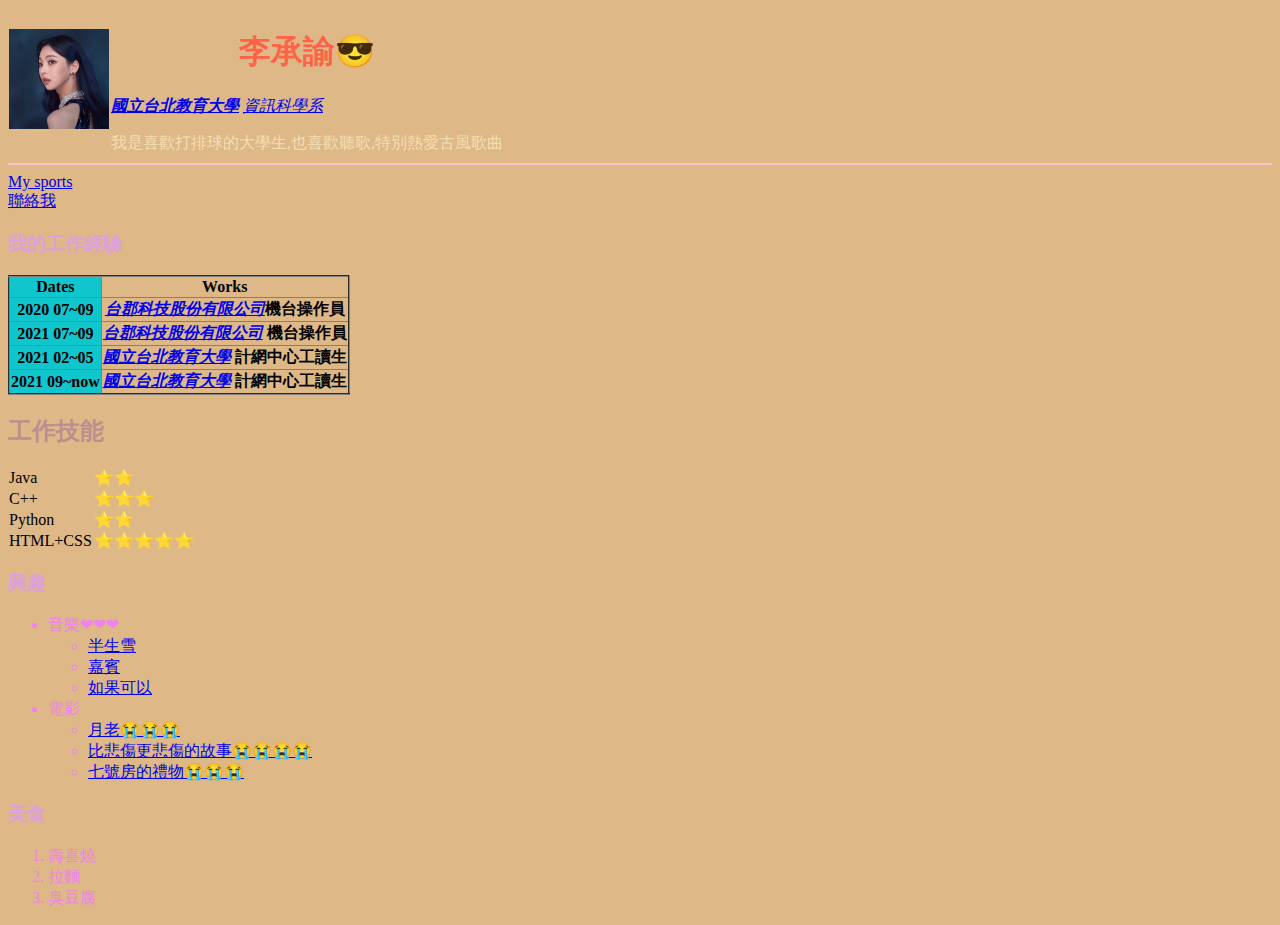
<file: index.html>
<!DOCTYPE html>
<html lang="en">
<head>
    <meta charset="UTF-8">
    <meta name="viewport" content="width=device-width, initial-scale=1.0">
    <title>jack's personal site</title>
    <link rel="stylesheet" href="style.css">
</head>
<style>
    h1{color:tomato }
    p {color:palevioletred}
    p1{color:wheat}
    h3{color:plum}
    ul,ol{color:violet}
    h2{color:rosybrown}
    table{
        border-collapse:collapse;
    }
   
</style> 
<body>
    <table cellspacing="20">
        <tr>
            <td><img src="image/karina.jpg"width="100"alt="karina"> </td>
            <td><h1> 李承諭😎</h1>
                <p><em><strong><a href="https://www.ntue.edu.tw/">國立台北教育大學</a></strong> 
                </em><em><a href="https://science.ntue.edu.tw/about/detail/2/27">資訊科學系</a></em></p><!--<em>是給予強調-->
                <!--<p><i>國立台北教育大學 資訊科學系</i></p>--> <!--<i>只是字形改變-->
                <p1>我是喜歡打排球的大學生,也喜歡聽歌,特別熱愛古風歌曲</p1></td>
        </tr>
    </table>
    <hr color="pink">
    <a href="sport.html">My sports</a><br>
    <a href="contact.html">聯絡我</a>
    <h3>我的工作經驗</h3>
    <table border=2>
        <colgroup>
            <col style="background-color: rgb(15, 198, 204,022)">
            <col span="2">
        <thead>
            <tr>
                <th>Dates</th>
                <th>Works</th>
            </tr>
        </thead>
        <tbody>
            <tr>
                <th>2020 07~09</th>
                <th><em><a href="http://www.flexium.com.tw/index_big5.asp">台郡科技股份有限公司</a></em>機台操作員</th>
            </tr>
            <tr>
                <th>2021 07~09</th>
                <th><em><a href="http://www.flexium.com.tw/index_big5.asp">台郡科技股份有限公司</a></em> 機台操作員</th>
            </tr>
            <tr>
                <th>2021 02~05</th>
                <th><em><a href="https://www.ntue.edu.tw/">國立台北教育大學</a></em> 計網中心工讀生</th>
            </tr>
            <tr>
                <th>2021 09~now</th>
                <th><em><a href="https://www.ntue.edu.tw/">國立台北教育大學</a></em> 計網中心工讀生</th>
            </tr>
        </tbody>
        </table>
        <h2>工作技能</h2>
        <table>
            <tr>
                <td>Java</td>
                <td>⭐⭐</td>
            </tr>
            <tr>
                <td>C++</td>
                <td>⭐⭐⭐</td>
            </tr>
            <tr>
                <td>Python</td>
                <td>⭐⭐</td>
            </tr>
            <tr>
                <td>HTML+CSS</td>
                <td>⭐⭐⭐⭐⭐</td>
            </tr>
        </table>
     
    <h3>興趣</h3>   
     <ul>
        <li>音樂❤❤❤
        <ul>
            <li>
                <a href="https://youtu.be/lAZc4uOsSxo">半生雪</a>
            </li>
            <li>
                <a href="https://youtu.be/8ux25IcLr8w">嘉賓</a>
            </li>
            <li>
                <a href="https://youtu.be/8MG--WuNW1Y">如果可以</a>
            </li>
        </ul>
        <li>電影</li>
        <ul>
            <li>
                <a href="https://youtu.be/gEqXgmrgGgM">月老😭😭😭</a>
            </li>
            <li>
                <a href="https://youtu.be/aQSSjYm8Aws">比悲傷更悲傷的故事😭😭😭😭</a>
            </li>
            <li>
                <a href="https://youtu.be/27u3ZPEJGh0">七號房的禮物😭😭😭</a>
            </li>
        </ul>
    </ul>
    <h3>美食</h3>
    <ol>
        <li>壽喜燒</li>
        <li>拉麵</li>
        <li>臭豆腐</li>
    </ol>
</body>
</html>
</file>
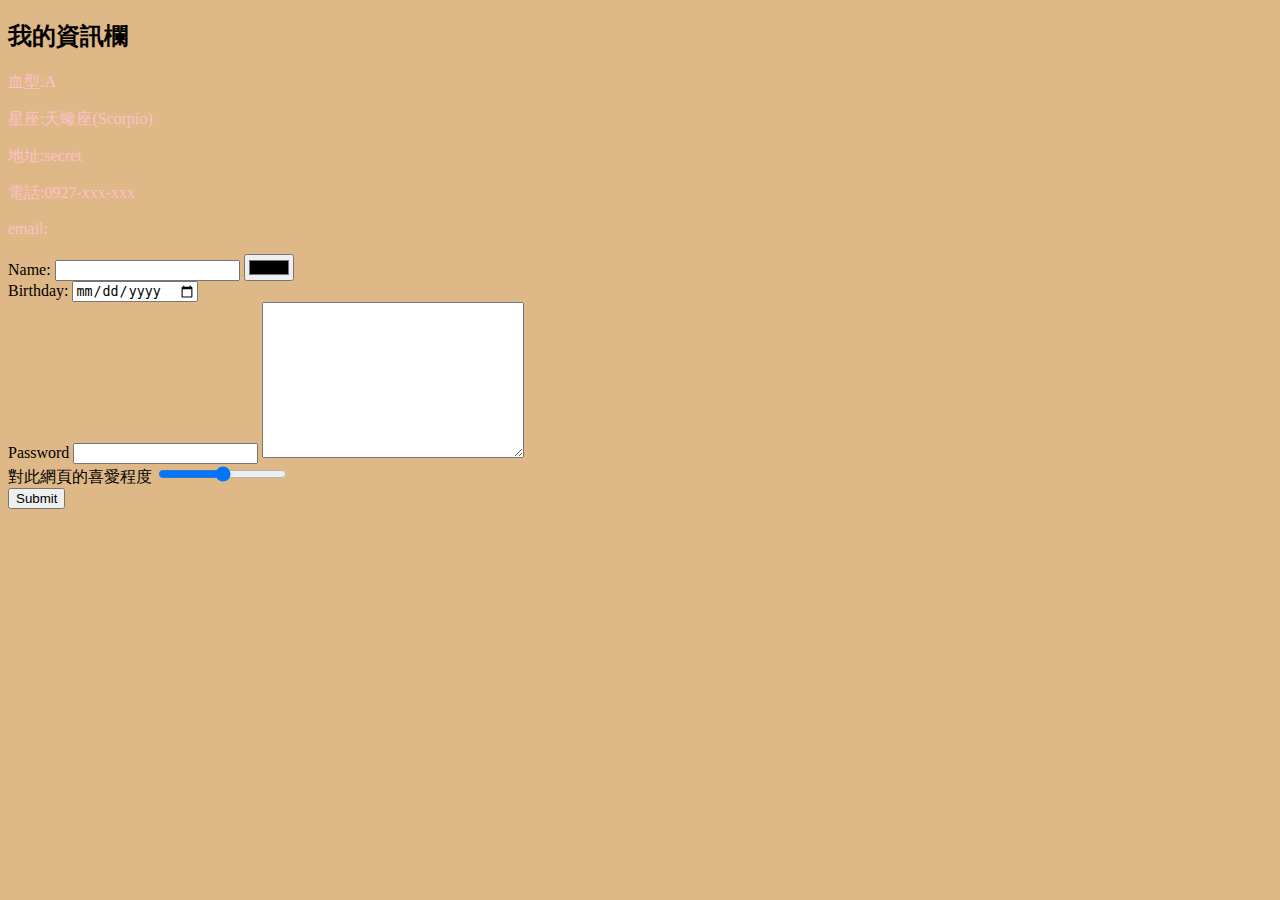
<file: contact.html>
<!DOCTYPE html>
<html lang="en">
<head>
    <meta charset="UTF-8">
    <meta name="viewport" content="width=device-width, initial-scale=1.0">
    <title>contact</title>
    <link rel="stylesheet" href="style.css">
</head>
<body>
    <h2>我的資訊欄</h2>
    <p>血型:A</p>
    <p>星座:天蠍座(Scorpio)</p>
    <p>地址:secret</p>
    <p>電話:0927-xxx-xxx</p>
    <p>email:</p>
<form action="">
    <Iabel>Name:</Iabel>
    <input type= "text">
    <input type= "color"><br>
    <Iabel>Birthday:</Iabel>
    <input type="date"><br>
    <Iabel>Password</Iabel>
    <input type= "password">
    <textarea name=""id=""cols="30"rows="10"></textarea><br>
    <Iabel>對此網頁的喜愛程度</Iabel>
    <input type= "range"><br>
    <input type= "submit">
    
</form>

</form>
</body>
</html>
</file>
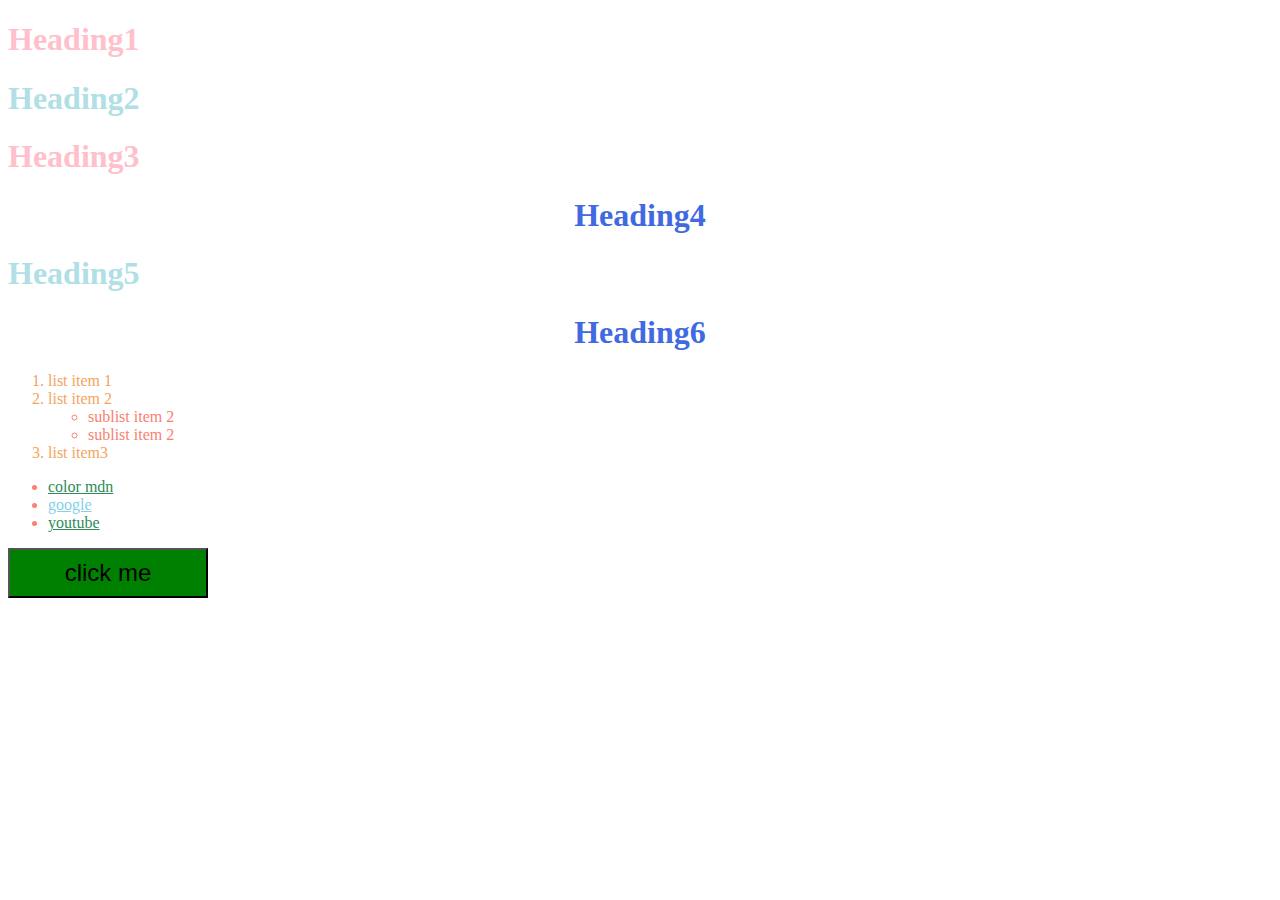
<file: li超連結.html>
<!DOCTYPE html>
<html lang="en">
<head>
    <meta charset="UTF-8">
    <meta http-equiv="X-UA-Compatible" content="IE=edge">
    <meta name="viewport" content="width=device-width, initial-scale=1.0">
    <title>hello</title>
</head>
<style>
    #snow,#moon{
        color:pink;
    }
    h1{
        color:powderblue;
    }
    .sno{
        color:royalblue;
        text-align: center;
    }
    ul>li{
        color:salmon
    }
    li{
        color:sandybrown
    }
    a{
        color:seagreen
    }
    a[href="https://www.google.com.tw/?hl=zh_TW"]{
        color:skyblue
    }
    button{
        width:200px;
        height:50px;
        font-size:24px;
        background-color:green;
    }
    button:hover{
        background-color:blueviolet;
    }
</style><!--">"是父子關係，左比右大-->
<body>
    <h1 id="snow">Heading1</h1>
    <h1>Heading2</h1>
    <h1 id="moon">Heading3</h1>
    <h1 class="sno">Heading4</h1>
    <h1>Heading5</h1>
    <h1 class="sno">Heading6</h1>
<ol>
    <li>list item 1</li>
    <li>list item 2</li>
    <ul>
        <li>sublist item 2</li>
        <li>sublist item 2</li>
    </ul>
    <li>list item3</li>
</ol>    
<ul>
    <li><a href="https://developer.mozilla.org/zh-CN/docs/Web/CSS/color">color mdn</a></li>
    <li><a href="https://www.google.com.tw/?hl=zh_TW">google</a></li>
    <li><a href="https://www.youtube.com/">youtube</a></li>
</ul>
<button>click me</button>
</body>
</html>
</file>
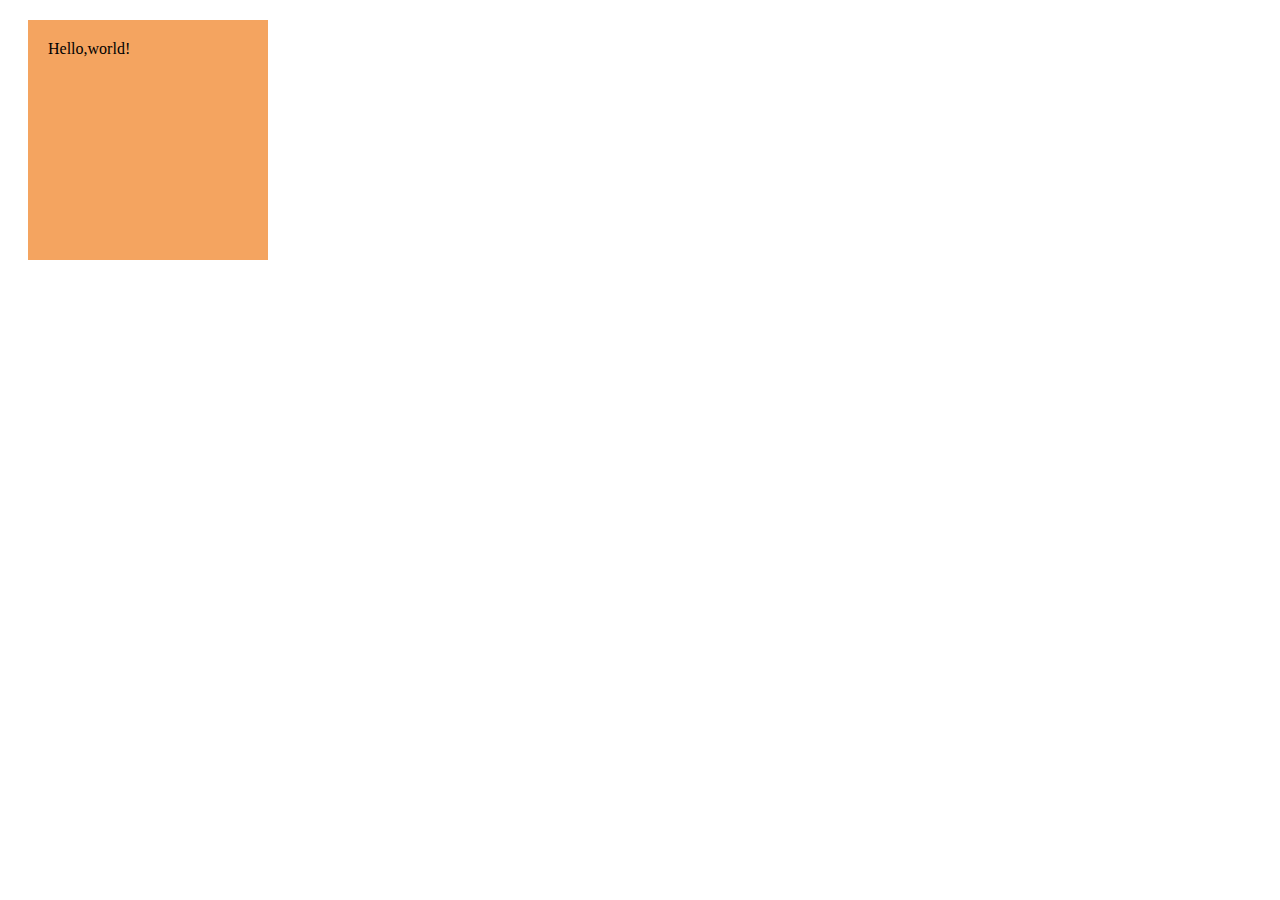
<file: size.html>
<size.html>
<html lang="en">
<head>
    <meta charset="UTF-8">
    <meta http-equiv="X-UA-Compatible" content="IE=edge">
    <meta name="viewport" content="width=device-width, initial-scale=1.0">
    <title>Size</title>
    <style>
        div{
            background-color:sandybrown;
            width:200px;
            height:200px;
            padding:20px;
            margin:20px
        }
    </style>
</head>
<body>
    <div>Hello,world!</div>
</body>
</html>
</file>
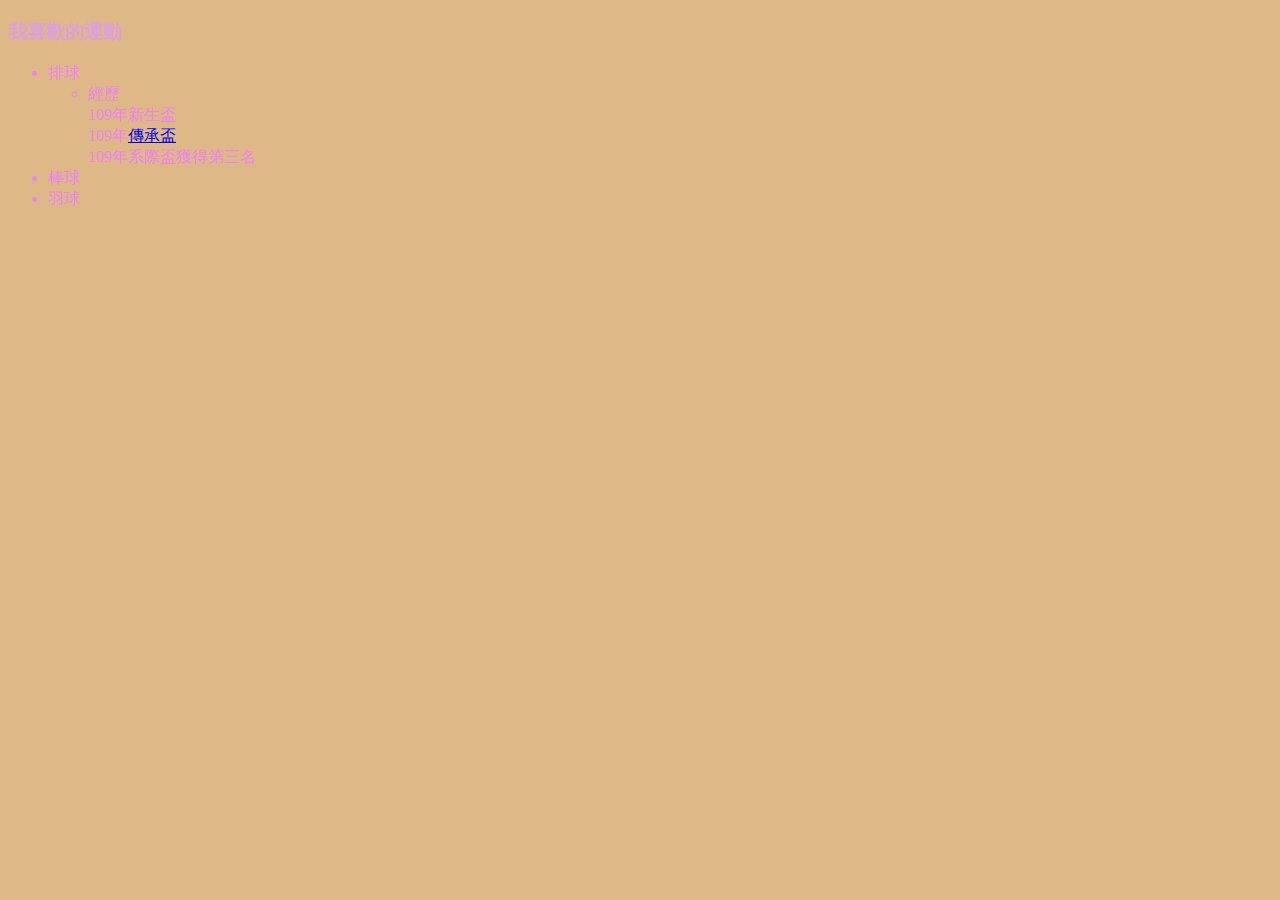
<file: sport.html>
<!DOCTYPE html>
<html lang="en">
<head>
    <meta charset="UTF-8">
    <meta name="viewport" content="width=device-width, initial-scale=1.0">
    <title>My sports</title>
    <link rel="stylesheet" href="style.css">
</head>
<style>
    h3{color:plum}
    ul,ol{color:violet}
</style> 
<body>
    <h3>我喜歡的運動</h3>
    <ul>
        <li>排球</li>
        <ul>
            <li>經歷</li>
            109年新生盃<br>
            109年<a href="http://www.bsaila.com.tw/cup/index.aspx?bsid=163590">傳承盃</a><br>
            109年系際盃獲得第三名
        </ul>
        <li>棒球</li>
        <li>羽球</li>
    </ul> 
</body>
</html>
</file>
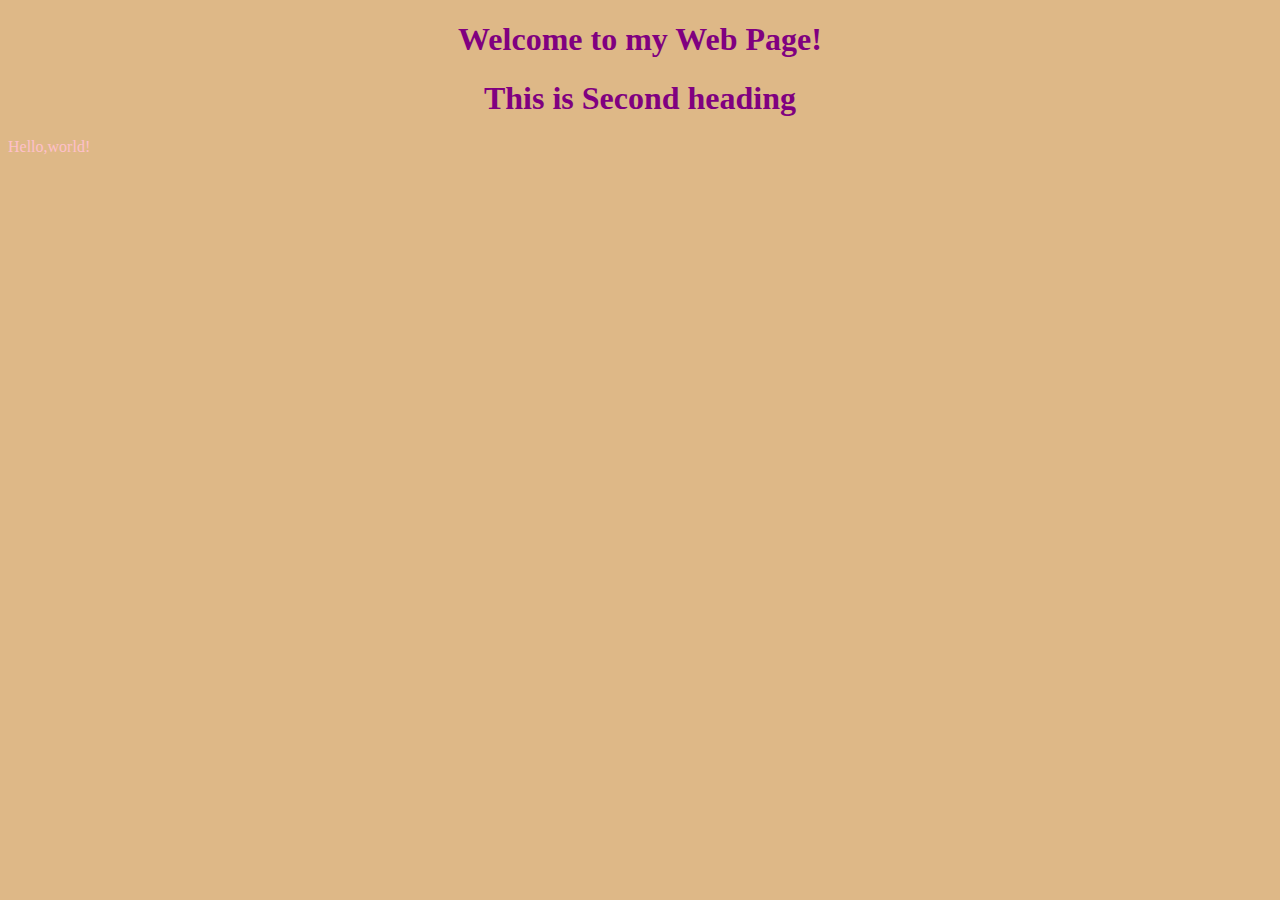
<file: style.html>
<!DOCTYPE html>
<html lang="en">
<head>
    <meta charset="UTF-8">
    <meta name="viewport" content="width=device-width, initial-scale=1.0">
    <title>Hello!</title>
    <link rel="stylesheet" href="style.css">
</head>
<body>
   <h1 >Welcome to my Web Page!</h1> 
   <h1 >This is Second heading</h1>
    <p>Hello,world!</p>
</body>
</html>
</file>
<file: style.css>
h1{
    color:purple;
    text-align: center;
}
p{
    color:pink;
    text-align:left ;
}
body{
    background-color:burlywood;
}
</file>
